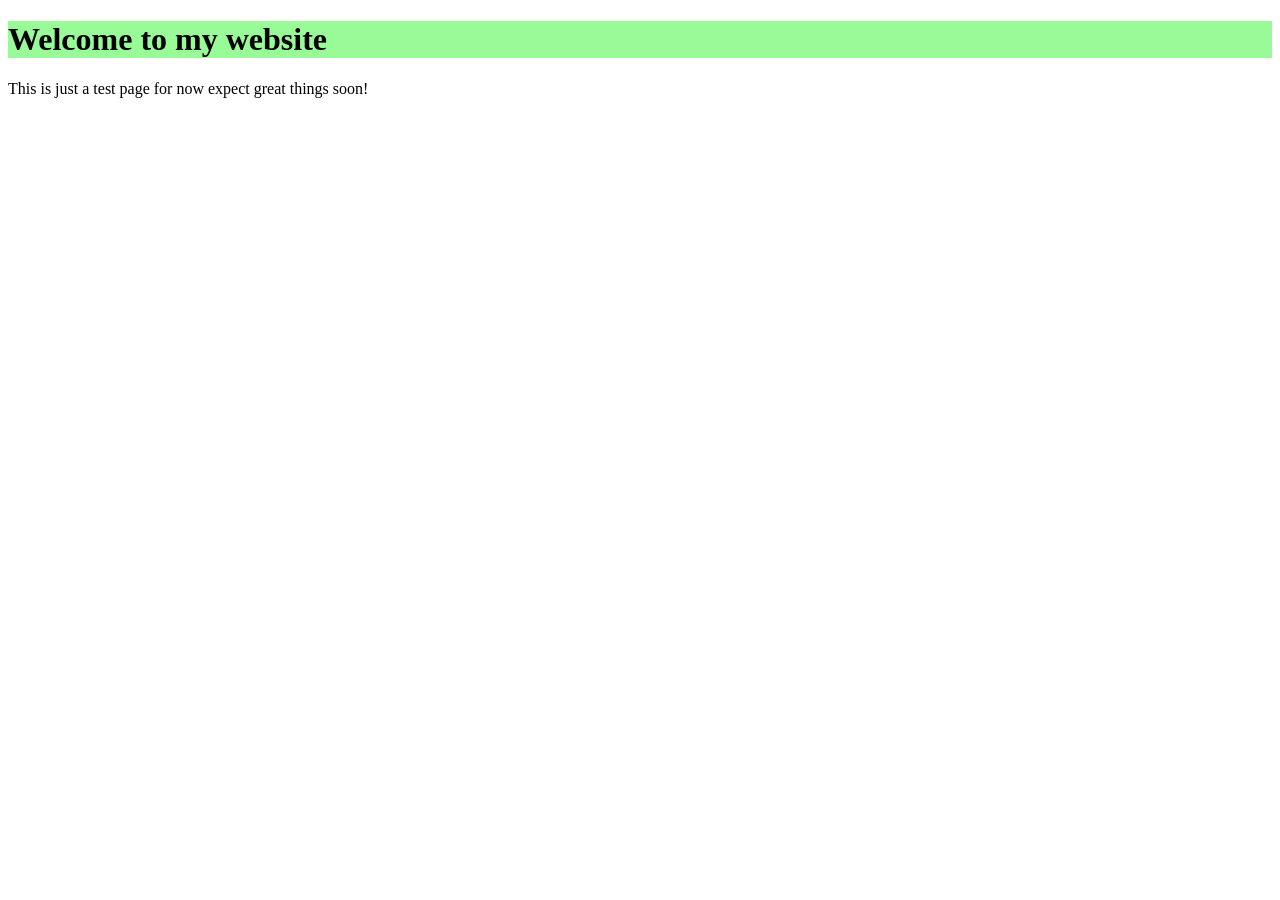
<file: index.html>
<!DOCTYPE html>
<html lang="en">
<head>
    <meta charset="UTF-8">
    <title>Fabian Butchart - Portfolio</title>
    <link rel="stylesheet" href="style.css">
</head>
    <body>
        <h1>Welcome to my website</h1>
        <p>This is just a test page for now expect great things soon!</p>
    </body>
</html>
</file>
<file: style.css>
h1 {
    background-color: palegreen;
}
</file>
